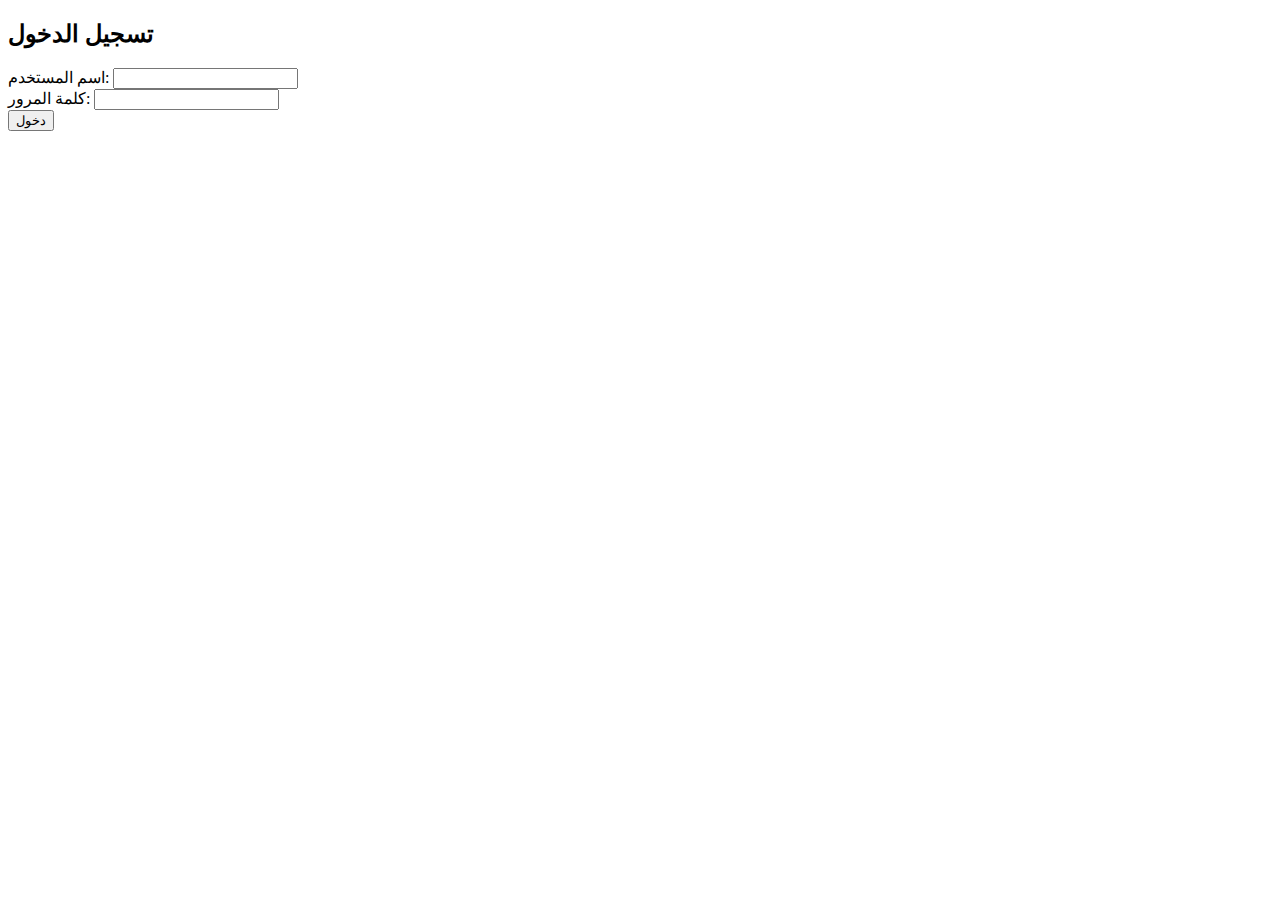
<file: templates/login.html>
<!DOCTYPE html>
<html>
<head>
    <title>تسجيل الدخول</title>
</head>
<body>
    <h2>تسجيل الدخول</h2>
    <form method="post">
        اسم المستخدم: <input type="text" name="username"><br>
        كلمة المرور: <input type="password" name="password"><br>
        <input type="submit" value="دخول">
    </form>
</body>
</html>
</file>
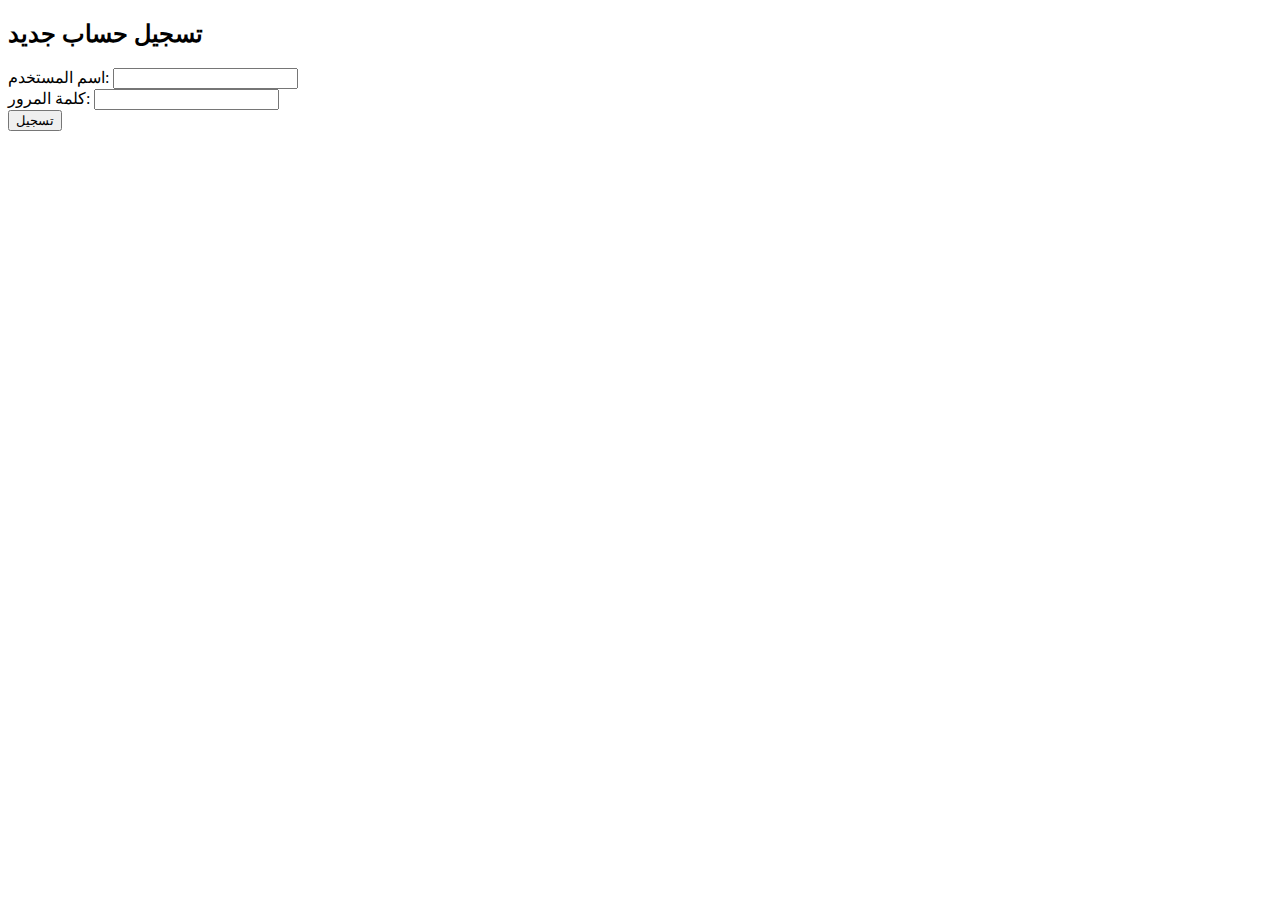
<file: templates/register.html>
<!DOCTYPE html>
<html>
<head>
    <title>تسجيل حساب جديد</title>
</head>
<body>
    <h2>تسجيل حساب جديد</h2>
    <form method="post">
        اسم المستخدم: <input type="text" name="username"><br>
        كلمة المرور: <input type="password" name="password"><br>
        <input type="submit" value="تسجيل">
    </form>
</body>
</html>
</file>
